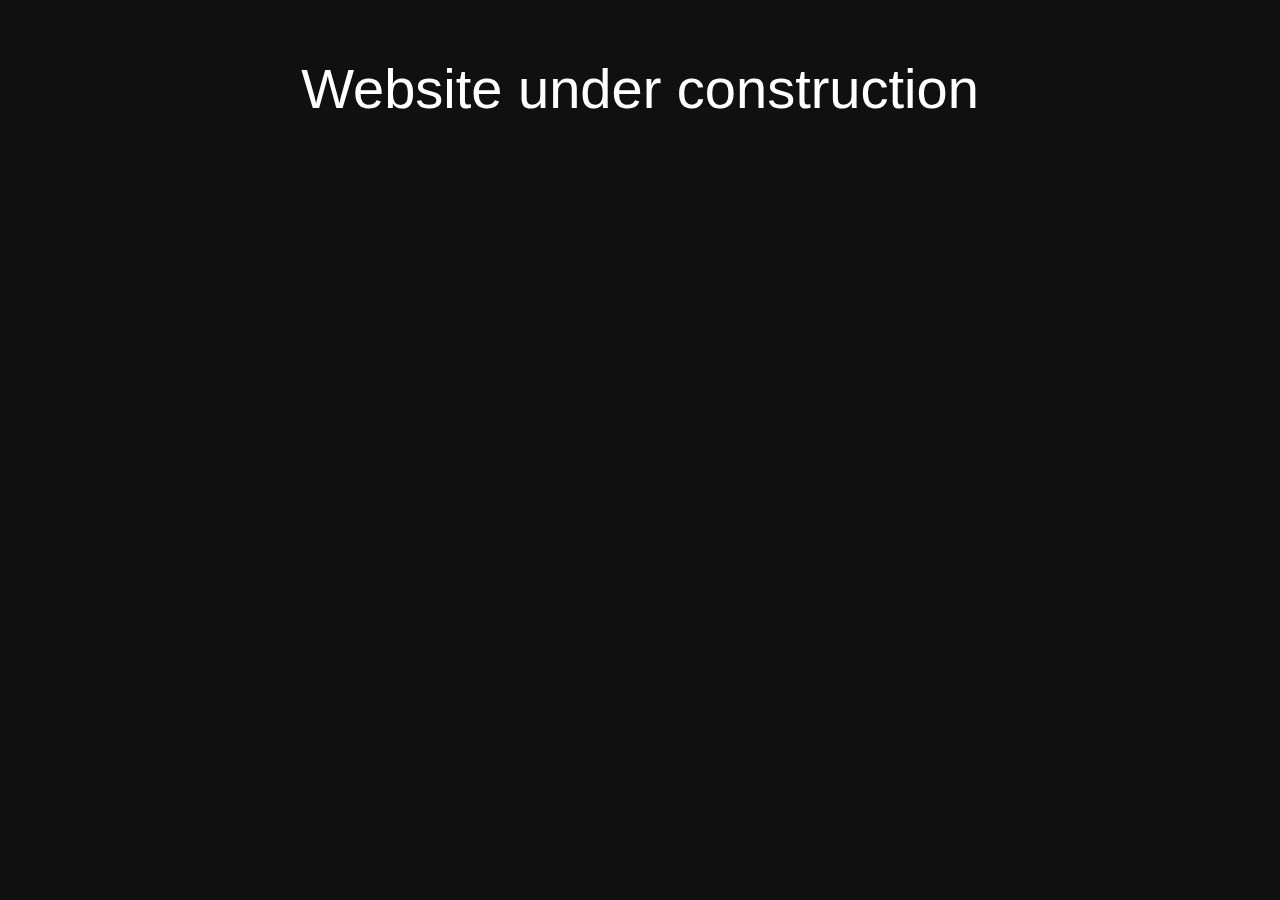
<file: index.html>
<!DOCTYPE html>
<!-- possible colours for body
 #242124
 #101010
-->
<html lang="en-US">
  <head>
    <title>midnight attic - Home</title>
    <link href="style.css" type="text/css" rel="stylesheet">
  </head>
  <body>
    <div class="construction">
      <p>Website under construction</p>
    </div>
  </body>
</html>
</file>
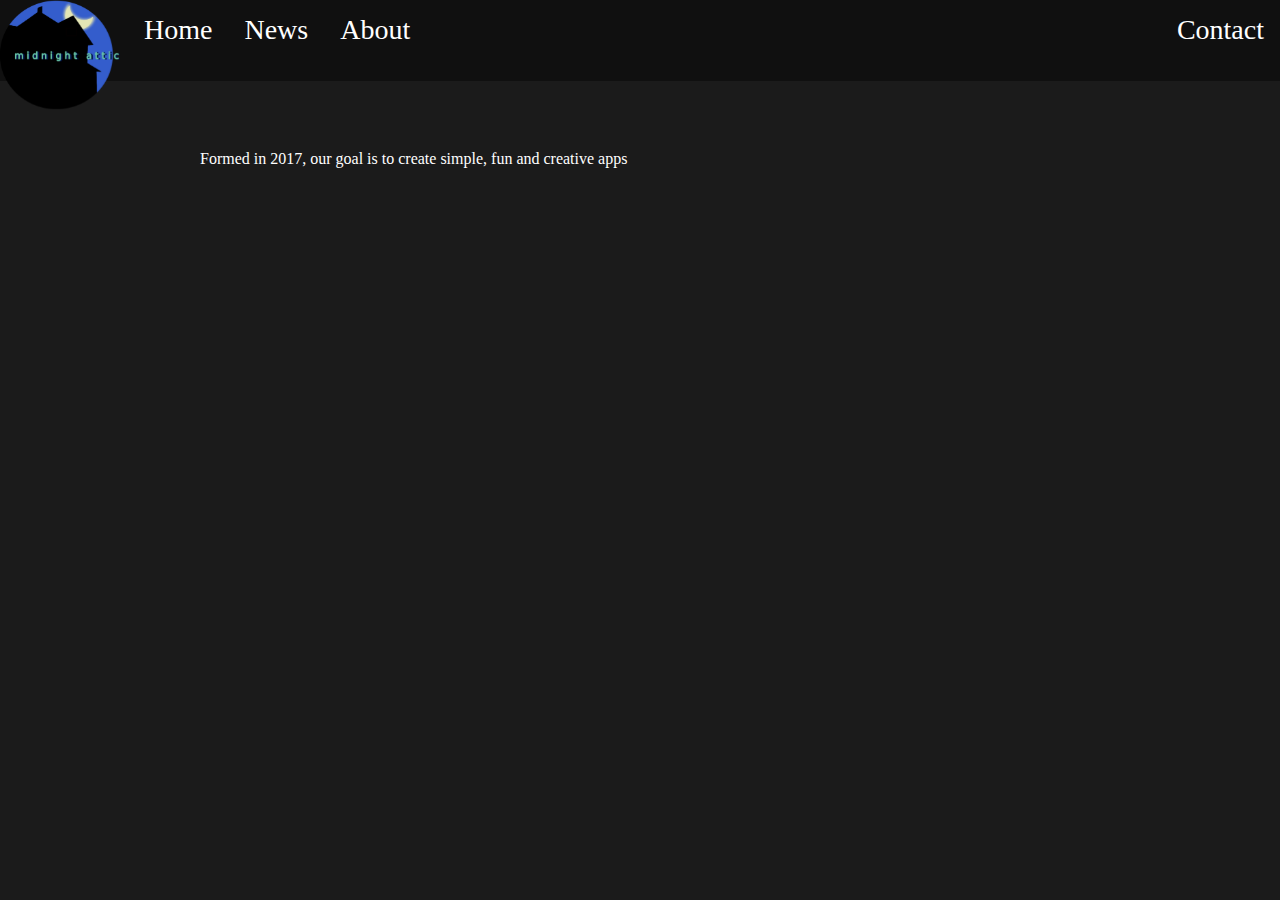
<file: about.html>
<!DOCTYPE html>
<!-- possible colours for body
 #242124
 #101010
-->
<html lang="en-US">
  <head>
    <title>midnight attic - Home</title>
    <link ="stylesheet" href="//maxcdn.bootstrapcdn.com/bootstrap/3.3.1/css/boostrap.min.css"/>
    <link href="jgs1248snhsyj12usj.css" type="text/css" rel="stylesheet">
  </head>
  <body>
    <div class="navbar">
      <ul>
        <div id="logo">
          <a href="pxs32498qrs21ja.html"><img src="images/mhslog.png" width="120" height="auto" alt="Logo"/></a>
        </div> <!-- close logo -->
        <li><a href="pxs32498qrs21ja.html">Home</a></li>
        <li><a href="news.html">News</a></li>
        <li><a href="about.html">About</a></li>
        <li2><a href="contact.html">Contact</a><li2>
      </ul>
    </div> <!-- close navbar -->
    <!-- text here -->
    <div class="textarea">
      <p>Formed in 2017, our goal is to create simple, fun and creative apps</p>
    </div>
  </body>
</html>
</file>
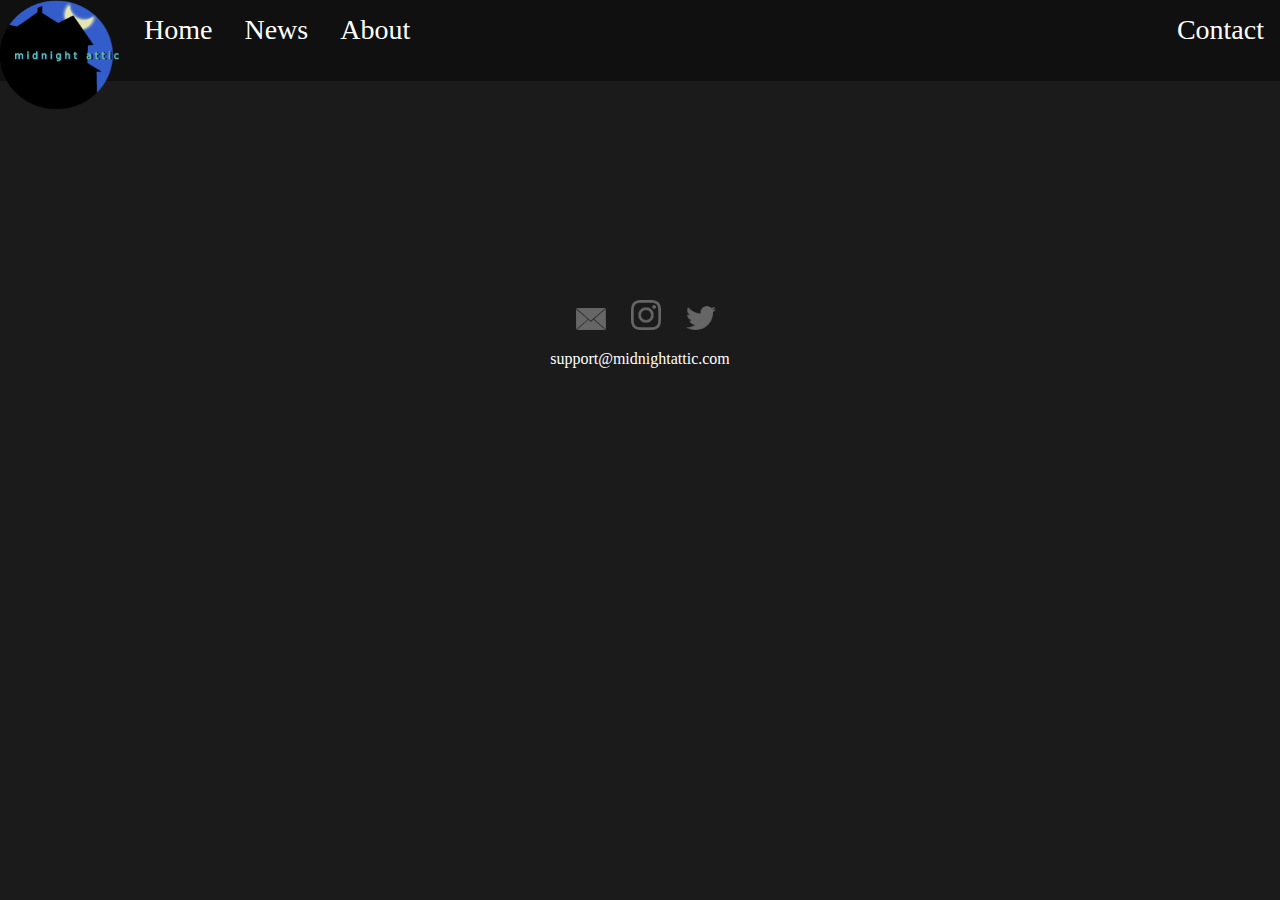
<file: contact.html>
<!DOCTYPE html>
<!-- possible colours for body
 #242124
 #101010
-->
<html lang="en-US">
  <head>
    <title>midnight attic - Home</title>
    <link ="stylesheet" href="//maxcdn.bootstrapcdn.com/bootstrap/3.3.1/css/boostrap.min.css"/>
    <link href="contactStyle23s8zkjw8jshajq2j.css" type="text/css" rel="stylesheet">
  </head>
  <body>
    <div class="navbar">
      <ul>
        <div id="logo">
          <a href="pxs32498qrs21ja.html"><img src="images/mhslog.png" width="120" height="auto" alt="Logo"/></a>
        </div> <!-- close logo -->
        <li><a href="pxs32498qrs21ja.html">Home</a></li>
        <li><a href="news.html">News</a></li>
        <li><a href="about.html">About</a></li>
        <li2><a href="contact.html">Contact</a><li2>
      </ul>
    </div> <!-- close navbar -->
    <!-- text here -->
    <div class="contactcontext">
      <div class ="socialicons">
        <h1>
          <a href="mailto:support@midnightattic.com"><img src="images/mailgrey.png" width="30" height="auto" alt="Email address"/>
          <a href="https://www.instagram.com/midnightattic"><img src="images/inst.png" width="30" height="auto" alt="Instagram link"/>
          <a href="https://www.twitter.com/midnightattic"><img src="images/twi.png" width = "30" height="auto" alt="Twitter link"/>
        </h1>
      </div>
      <p> support@midnightattic.com</p>
    </div>
  </body>
</html>
</file>
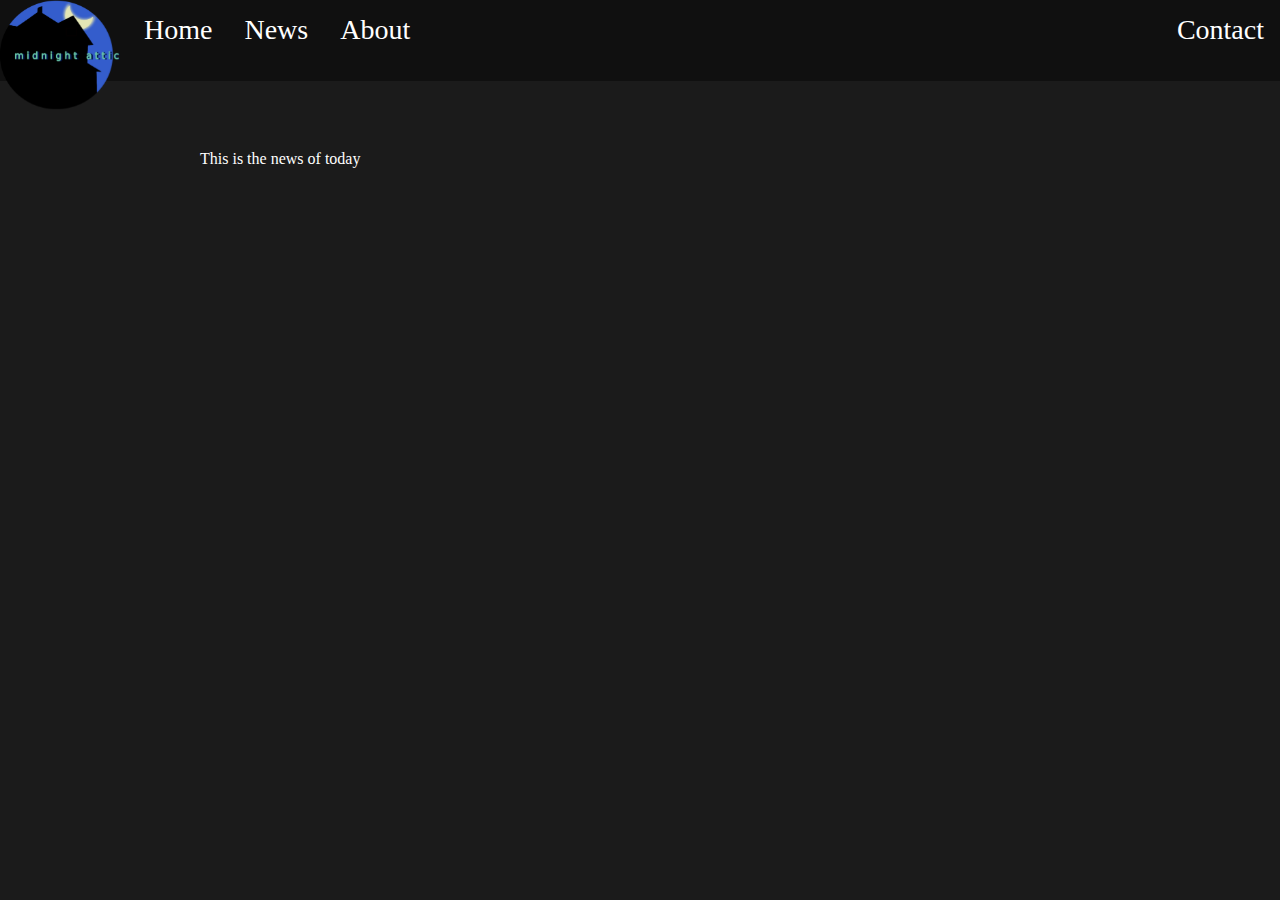
<file: news.html>
<!DOCTYPE html>
<!-- possible colours for body
 #242124
 #101010
-->
<html lang="en-US">
  <head>
    <title>midnight attic - Home</title>
    <link ="stylesheet" href="//maxcdn.bootstrapcdn.com/bootstrap/3.3.1/css/boostrap.min.css"/>
    <link href="jgs1248snhsyj12usj.css" type="text/css" rel="stylesheet">
  </head>
  <body>
    <div class="navbar">
      <ul>
        <div id="logo">
          <a href="pxs32498qrs21ja.html"><img src="images/mhslog.png" width="120" height="auto" alt="Logo"/></a>
        </div> <!-- close logo -->
        <li><a href="pxs32498qrs21ja.html">Home</a></li>
        <li><a href="news.html">News</a></li>
        <li><a href="about.html">About</a></li>
        <li2><a href="contact.html">Contact</a><li2>
      </ul>
    </div> <!-- close navbar -->
    <!-- text here -->
    <div class="textarea">
      <!-- headline -- >>
      <h1></h2>
      <!-- date -->
      <h2></h2>
      <!-- body of text -->
      <p>This is the news of today</p>

    </div>
  </body>
</html>
</file>
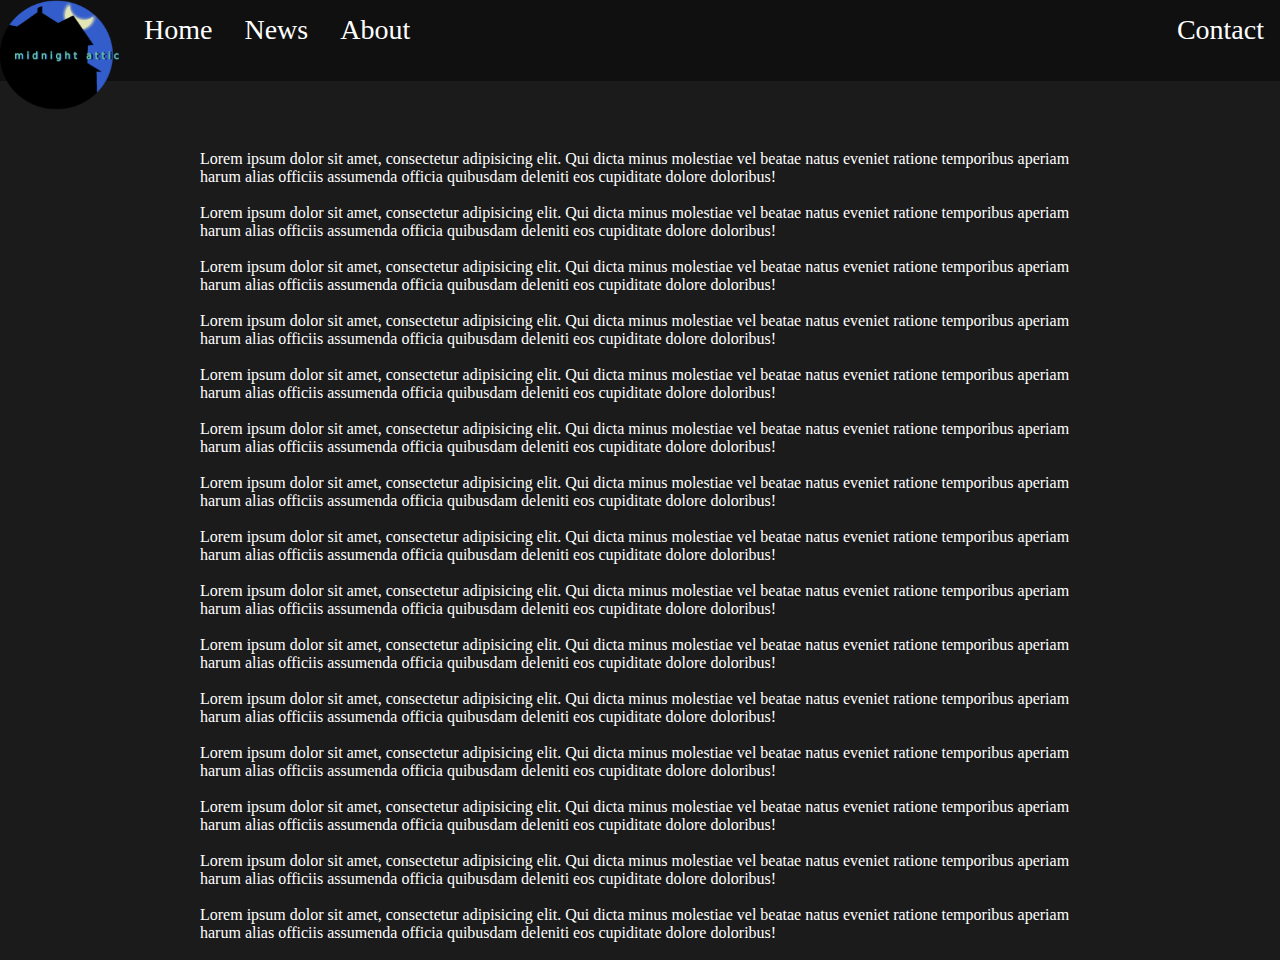
<file: pxs32498qrs21ja.html>
<!DOCTYPE html>
<!-- possible colours for body
 #242124
 #101010
-->
<html lang="en-US">
  <head>
    <title>midnight attic - Home</title>
    <link ="stylesheet" href="//maxcdn.bootstrapcdn.com/bootstrap/3.3.1/css/boostrap.min.css"/>
    <link href="jgs1248snhsyj12usj.css" type="text/css" rel="stylesheet">
  </head>
  <body>
    <div class="navbar">
      <ul>
        <div id="logo">
          <a href="pxs32498qrs21ja.html"><img src="images/mhslog.png" width="120" height="auto" alt="Logo"/></a>
        </div> <!-- close logo -->
        <li><a href="pxs32498qrs21ja.html">Home</a></li>
        <li><a href="news.html">News</a></li>
        <li><a href="about.html">About</a></li>
        <li2><a href="contact.html">Contact</a><li2>
      </ul>
    </div> <!-- close navbar -->
    <!-- text here -->
    <div class="textarea">
      <p>Lorem ipsum dolor sit amet, consectetur adipisicing elit. Qui dicta minus molestiae vel beatae natus eveniet ratione temporibus aperiam harum alias officiis assumenda officia quibusdam deleniti eos cupiditate dolore doloribus!</p>
      <br>
      <p>Lorem ipsum dolor sit amet, consectetur adipisicing elit. Qui dicta minus molestiae vel beatae natus eveniet ratione temporibus aperiam harum alias officiis assumenda officia quibusdam deleniti eos cupiditate dolore doloribus!</p>
      <br><p>Lorem ipsum dolor sit amet, consectetur adipisicing elit. Qui dicta minus molestiae vel beatae natus eveniet ratione temporibus aperiam harum alias officiis assumenda officia quibusdam deleniti eos cupiditate dolore doloribus!</p>
      <br><p>Lorem ipsum dolor sit amet, consectetur adipisicing elit. Qui dicta minus molestiae vel beatae natus eveniet ratione temporibus aperiam harum alias officiis assumenda officia quibusdam deleniti eos cupiditate dolore doloribus!</p>
      <br><p>Lorem ipsum dolor sit amet, consectetur adipisicing elit. Qui dicta minus molestiae vel beatae natus eveniet ratione temporibus aperiam harum alias officiis assumenda officia quibusdam deleniti eos cupiditate dolore doloribus!</p>
      <br><p>Lorem ipsum dolor sit amet, consectetur adipisicing elit. Qui dicta minus molestiae vel beatae natus eveniet ratione temporibus aperiam harum alias officiis assumenda officia quibusdam deleniti eos cupiditate dolore doloribus!</p>
      <br><p>Lorem ipsum dolor sit amet, consectetur adipisicing elit. Qui dicta minus molestiae vel beatae natus eveniet ratione temporibus aperiam harum alias officiis assumenda officia quibusdam deleniti eos cupiditate dolore doloribus!</p>
      <br><p>Lorem ipsum dolor sit amet, consectetur adipisicing elit. Qui dicta minus molestiae vel beatae natus eveniet ratione temporibus aperiam harum alias officiis assumenda officia quibusdam deleniti eos cupiditate dolore doloribus!</p>
      <br><p>Lorem ipsum dolor sit amet, consectetur adipisicing elit. Qui dicta minus molestiae vel beatae natus eveniet ratione temporibus aperiam harum alias officiis assumenda officia quibusdam deleniti eos cupiditate dolore doloribus!</p>
      <br><p>Lorem ipsum dolor sit amet, consectetur adipisicing elit. Qui dicta minus molestiae vel beatae natus eveniet ratione temporibus aperiam harum alias officiis assumenda officia quibusdam deleniti eos cupiditate dolore doloribus!</p>
      <br><p>Lorem ipsum dolor sit amet, consectetur adipisicing elit. Qui dicta minus molestiae vel beatae natus eveniet ratione temporibus aperiam harum alias officiis assumenda officia quibusdam deleniti eos cupiditate dolore doloribus!</p>
      <br><p>Lorem ipsum dolor sit amet, consectetur adipisicing elit. Qui dicta minus molestiae vel beatae natus eveniet ratione temporibus aperiam harum alias officiis assumenda officia quibusdam deleniti eos cupiditate dolore doloribus!</p>
      <br><p>Lorem ipsum dolor sit amet, consectetur adipisicing elit. Qui dicta minus molestiae vel beatae natus eveniet ratione temporibus aperiam harum alias officiis assumenda officia quibusdam deleniti eos cupiditate dolore doloribus!</p>
      <br><p>Lorem ipsum dolor sit amet, consectetur adipisicing elit. Qui dicta minus molestiae vel beatae natus eveniet ratione temporibus aperiam harum alias officiis assumenda officia quibusdam deleniti eos cupiditate dolore doloribus!</p>
      <br><p>Lorem ipsum dolor sit amet, consectetur adipisicing elit. Qui dicta minus molestiae vel beatae natus eveniet ratione temporibus aperiam harum alias officiis assumenda officia quibusdam deleniti eos cupiditate dolore doloribus!</p>
      <br>

    </div>
  </body>
</html>
</file>
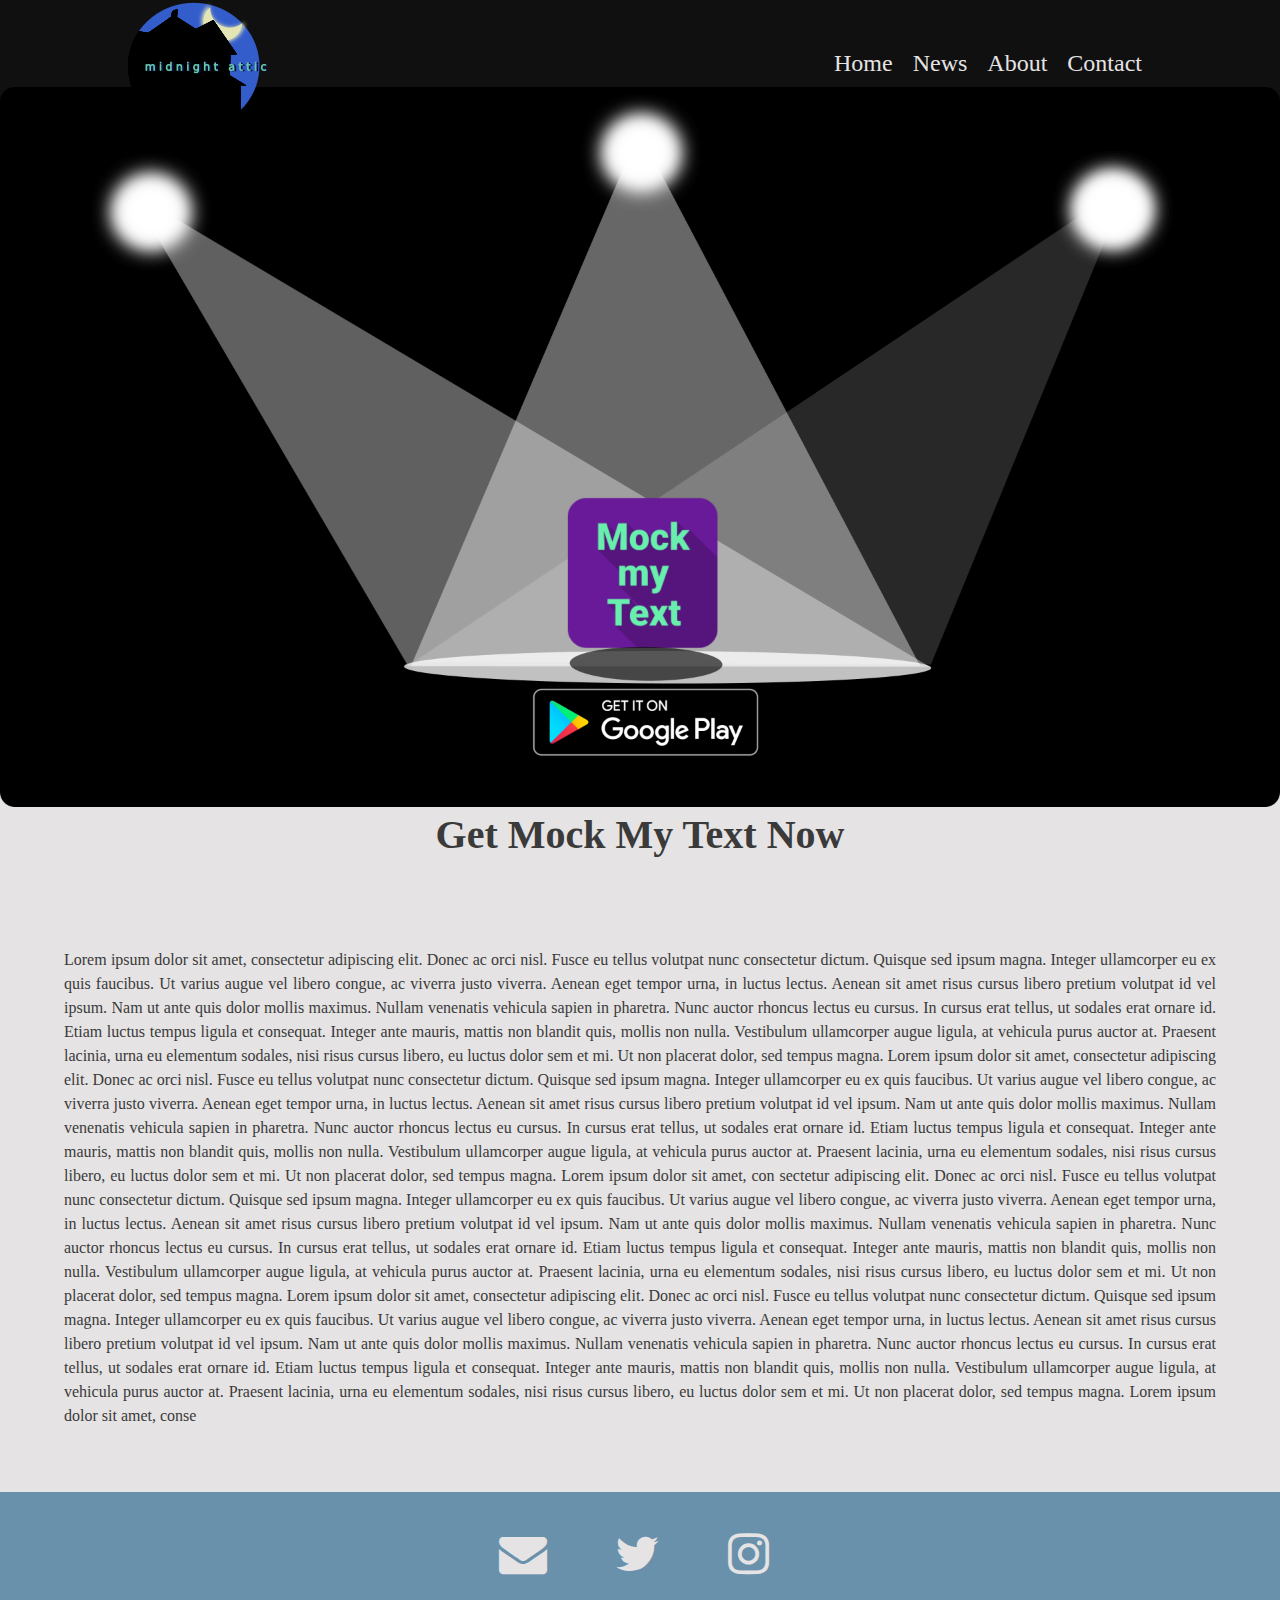
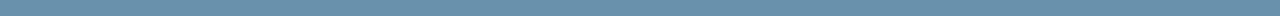
<file: Test87645192/newtest.html>
<!DOCTYPE html>
<head>
    <meta charset="UTF-8">
    <meta name="viewport" content="width=device-width, initial-scale=1">
    <title>midnight attic - Home</title>
    <link href="styletime.css" type="text/css" rel="stylesheet">
    <link rel="stylesheet" href="css/font-awesome-4.7.0/css/font-awesome.min.css">
    <link rel="shortcut icon" type="image/png" href="favicon.ico">
</head>
<body>
    <header>
        <div id="navbar">
            <a href="index.html" id="logo"></a>
            <nav>
                <a id="menu-icon"></a>
                <ul>
                    <li><a href="index.html" class="current">Home</a></li>
                    <li><a href="#">News</a></li>
                    <li><a href="#">About</a></li>
                    <li><a href="#">Contact</a></li>
                </ul>
            </nav>
        </div> <!-- end navbar div -->
    </header>
    <section class="banner">
        <div class="inner-banner">
            <img src="splash.png"> <!-- plaace holder image -->
        </div> <!-- end innner-banner div -->
        <section class="text-area">
            <article id="welcome">
                <h2>Get Mock My Text Now</h2>
                <p>Lorem ipsum dolor sit amet, consectetur adipiscing elit. Donec ac orci nisl. Fusce eu tellus volutpat nunc consectetur dictum. Quisque sed ipsum magna. Integer ullamcorper eu ex quis faucibus. Ut varius augue vel libero congue, ac viverra justo viverra. Aenean eget tempor urna, in luctus lectus. Aenean sit amet risus cursus libero pretium volutpat id vel ipsum. Nam ut ante quis dolor mollis maximus. Nullam venenatis vehicula sapien in pharetra. Nunc auctor rhoncus lectus eu cursus. In cursus erat tellus, ut sodales erat ornare id. Etiam luctus tempus ligula et consequat. Integer ante mauris, mattis non blandit quis, mollis non nulla. Vestibulum ullamcorper augue ligula, at vehicula purus auctor at. Praesent lacinia, urna eu elementum sodales, nisi risus cursus libero, eu luctus dolor sem et mi. Ut non placerat dolor, sed tempus magna. 
            Lorem ipsum dolor sit amet, consectetur adipiscing elit. Donec ac orci nisl. Fusce eu tellus volutpat nunc consectetur dictum. Quisque sed ipsum magna. Integer ullamcorper eu ex quis faucibus. Ut varius augue vel libero congue, ac viverra justo viverra. Aenean eget tempor urna, in luctus lectus. Aenean sit amet risus cursus libero pretium volutpat id vel ipsum. Nam ut ante quis dolor mollis maximus. Nullam venenatis vehicula sapien in pharetra. Nunc auctor rhoncus lectus eu cursus. In cursus erat tellus, ut sodales erat ornare id. Etiam luctus tempus ligula et consequat. Integer ante mauris, mattis non blandit quis, mollis non nulla. Vestibulum ullamcorper augue ligula, at vehicula purus auctor at. Praesent lacinia, urna eu elementum sodales, nisi risus cursus libero, eu luctus dolor sem et mi. Ut non placerat dolor, sed tempus magna.
            Lorem ipsum dolor sit amet, con
            sectetur adipiscing elit. Donec ac orci nisl. Fusce eu tellus volutpat nunc consectetur dictum. Quisque sed ipsum magna. Integer ullamcorper eu ex quis faucibus. Ut varius augue vel libero congue, ac viverra justo viverra. Aenean eget tempor urna, in luctus lectus. Aenean sit amet risus cursus libero pretium volutpat id vel ipsum. Nam ut ante quis dolor mollis maximus. Nullam venenatis vehicula sapien in pharetra. Nunc auctor rhoncus lectus eu cursus. In cursus erat tellus, ut sodales erat ornare id. Etiam luctus tempus ligula et consequat. Integer ante mauris, mattis non blandit quis, mollis non nulla. Vestibulum ullamcorper augue ligula, at vehicula purus auctor at. Praesent lacinia, urna eu elementum sodales, nisi risus cursus libero, eu luctus dolor sem et mi. Ut non placerat dolor, sed tempus magna.
            Lorem ipsum dolor sit amet, consectetur adipiscing elit. Donec ac orci nisl. Fusce eu tellus volutpat nunc consectetur dictum. Quisque sed ipsum magna. Integer ullamcorper eu ex quis faucibus. Ut varius augue vel libero congue, ac viverra justo viverra. Aenean eget tempor urna, in luctus lectus. Aenean sit amet risus cursus libero pretium volutpat id vel ipsum. Nam ut ante quis dolor mollis maximus. Nullam venenatis vehicula sapien in pharetra. Nunc auctor rhoncus lectus eu cursus. In cursus erat tellus, ut sodales erat ornare id. Etiam luctus tempus ligula et consequat. Integer ante mauris, mattis non blandit quis, mollis non nulla. Vestibulum ullamcorper augue ligula, at vehicula purus auctor at. Praesent lacinia, urna eu elementum sodales, nisi risus cursus libero, eu luctus dolor sem et mi. Ut non placerat dolor, sed tempus magna.
            Lorem ipsum dolor sit amet, conse </p>
            </article>
        </section> 
        <footer>
            <ul class="social-media">
                <li><a href="mailto:help@midnightattic.com"><i class="fa fa-envelope"></i></a></li>
                <li><a href="https://www.twitter.com/midnightattic"><i class="fa fa-twitter"></i></a></li>
                <li><a href="https://www.instagram.com/midnightattic"><i class="fa fa-instagram"></i></a></li>
            </ul>
        </footer>
</body>
</html>
</file>
<file: style.css>
body {
    background:#101010;
}

.construction {
  color: white;
  text-align: center;
  vertical-align: middle;
  font-family: sans-serif, 'Times New Roman';
  font-size: 56px;
}
</file>
<file: jgs1248snhsyj12usj.css>
* {
  margin: 0;
  padding: 0;
  outline: none;
}

body {
  background-color: #1B1B1B;
}

.navbar {
  font-size: 28px;
  font: "Roboto", "sans-serif";
}

.navbar ul {
  list-style-type: none;
  overflow: hidden;
  background-color: #101010;
  position: fixed;
  top: 0;
  height: 9%;
  width: 100%;
  z-index: 2;
} 

#logo {
  position: fixed;
  top: 0;
  z-index: 1;
}

.navbar li {
  float: left;
  position: relative;
  left: 10%;
}

.navbar li a, li2 a{
  display: block;
  color: white;
  text-align: center;
  padding: 14px 16px;
  text-decoration: none;
}

.navbar li a:hover, li2 a:hover {
  background-color: #44A9C6;
}   

.navbar li2 {
  float: right;
}

.textarea {
  position: relative;
  top: 150px;
}
.textarea p {
  text-align: left;
  color: white;
  margin-left: 200px;
  margin-right:200px;
  z-index: 3;S
}
</file>
<file: contactStyle23s8zkjw8jshajq2j.css>
* {
  margin: 0;
  padding: 0;
  outline: none;
  text-decoration: none;
}

body {
  background-color: #1B1B1B;
}

.navbar {
  font-size: 28px;
  font: "Roboto", "sans-serif";
}

.navbar ul {
  list-style-type: none;
  overflow: hidden;
  background-color: #101010;
  position: fixed;
  top: 0;
  height: 9%;
  width: 100%;
} 

#logo {
  position: fixed;
  top: 0;
  z-index: 1;
}

.navbar li {
  float: left;
  position: relative;
  left: 10%;
}

.navbar li a, li2 a{
  display: block;
  color: white;
  text-align: center;
  padding: 14px 16px;
  text-decoration: none;
}

.navbar li a:hover, li2 a:hover {
  background-color: #44A9C6;
}   

.navbar li2 {
  float: right;
}

.contactcontext {
  position: relative;
  top: 300px;
}

.socialicons {
  position: relative;
  left: 45%;
  top: 45%;
  font-size: 0;
}

.socialicons a img {
  margin: 0 25px 20px 0; 
}

.contactcontext p {
  text-align: center;
  color: white;
}
</file>
<file: Test87645192/styletime.css>
@import "https://fonts.google.com/specimen/Roboto?selection.family=Roboto";

* {
    margin: 0;
    padding: 0;
    border: 0;
}
body {
    background-color: #e5e3e3;
    color: #3a3a3a;
    font-family: "Roboto Slab";
    margin: 0;
}
h2 {
    font-size: 250%;
    font-weight: 700;
    text-align: center;
    padding: 4% 2% 2%;
}
p {
    font-size: 100%;
    line-height: 150%;
    padding: 5%;
    text-align: justify;
}
a {
    outline: none;
}
img {
    max-width: 100%;
    height: auto;
    width: auto;
    margin-bottom: -4%;
}
header {
    background-color: #101010;
    width: 100%;
    height: 86px;
}
#navbar{
    max-width: 80%; /** ---------------------recheck original was 1200px changed to 100% then back------------------- **/
    margin: 0 auto;
}
#logo {
    position: absolute;
    margin-right: 30px;
    float: left;
    width: 140px;
    height: 129px;
    background:url(g5045.png) no-repeat center;
}
/** navigation **/
nav {
    float: right;
    padding-top: 25px 20px 0 0;
}
#menu-icon {
    display: hidden;
    width: 40px;
    height: 40px;
    background: url("menu_icon.png") no-repeat center;
}
a:hover#menu-icon {
    border-radius: 4px 0 0;
}
ul {
    list-style-type: none;
}
nav ul li {
    font-family: "Roboto";
    font-size: 150%;
    display: inline-block;
    float: left; /** remove? **/
    padding: 50px 10px 10px;
}
nav ul li a {
    text-decoration: none;    
    color: #e5e3e3;
}
nav ul li a:hover {
    color: #44a9c6;
}
.current {
    color: #e5e3e3;
}
/** end of navigation **/
.banner {
    width: 100%;
    background-color: #101010;
}
.banner-inner {
    max-width: 1100px; 
    margin: 0 auto; /** centers **/
}
.text-area {
    background-color: #e5e3e3;
}
.section {
    margin: 0 auto;
    width: 100%;
    height: auto;
}
/** footer **/
footer {
    background-color: #6991AC;
    width: 100%;
}
.social-media {
    list-style-type: none;
    text-align: center;
}
.social-media li {
    display: inline;
}
.social-media i {
    font-size: 300%;
    margin: 1%;
    padding: 2% 2% 2% 1%;
    color: #e5e3e3;
}
.social-media i:hover {
    color: #666666;
}
/** media queries **/
@media screen and (max-width: 768px) {
    h2 {
        font-size: 150%;
    }
    p {
        font-size: 120%;
    }
    header {
        position: absolute;
        height: 10%;
    }
    #logo {
        margin: -15px 0 0 -20px; /* ---------------RECHECK --------------- */
        background: url(mhslog_mobile.png) no-repeat center; /* -------------------------create mobile image --------------------------*/
    }
    #menu-icon {
        display: inline-block;
        margin: 15px 5px 0 0;
    }
    nav ul, nav:active ul {
        display: none;
        z-index: 1000;
        position: absolute;
        padding: 0;
        background: #6991AC;
        right: 5px;
        top: 55px;
        margin-top: 5px;
        border: 1px solid #fff;
        border-radius: 2px 0 2px 2px;
        width: 40%;
    }
    nav:hover ul {
        display: block;
    }
    nav li {
        text-align: center;
        width: 100%;
        padding: 5px 0;
    }
    .banner {
        padding-top: 86px;
    }
    .social-media i {
        font-size: 180%;
    }
}
</file>
